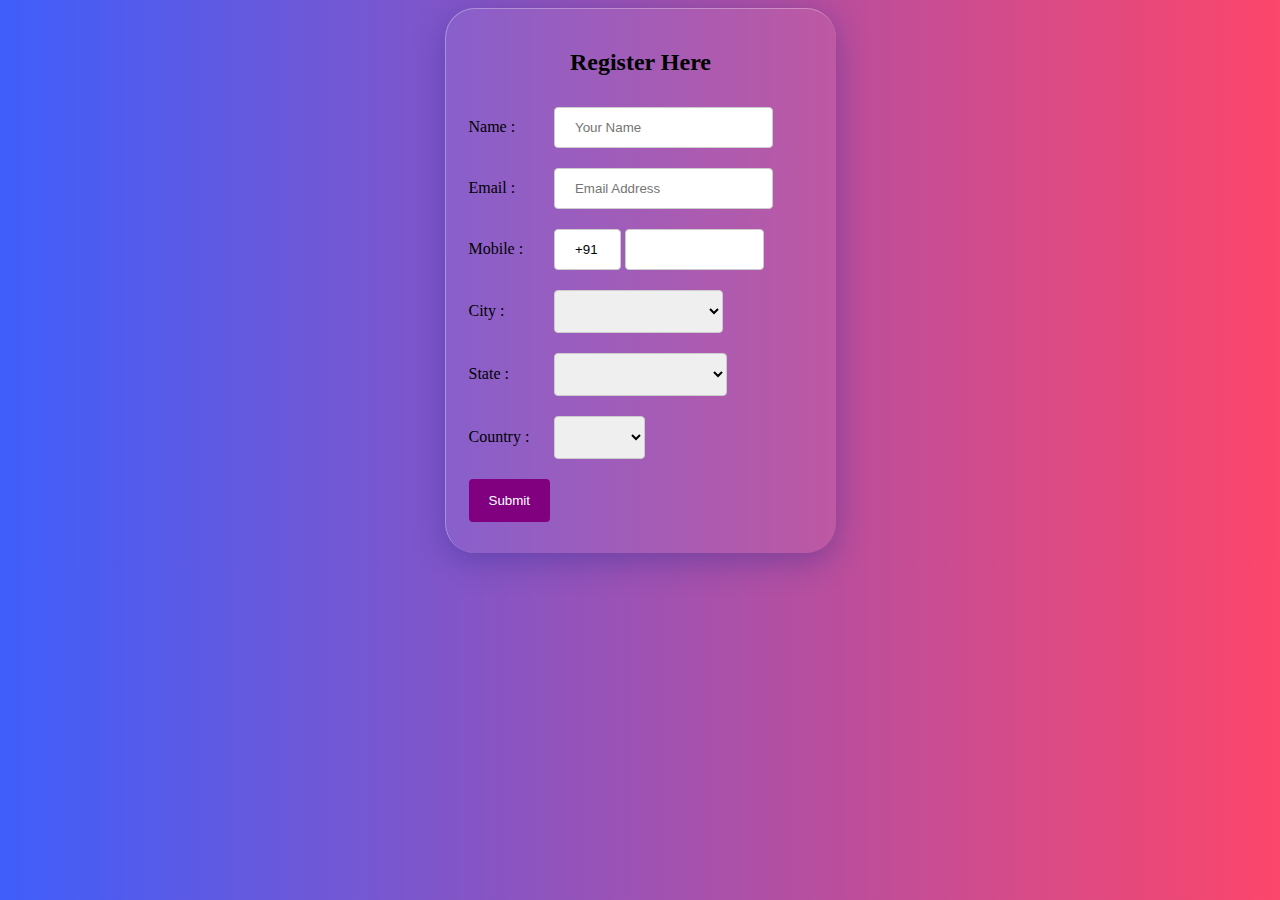
<file: Project Development Phase/Sprint-1/Register1.html>
<!DOCTYPE html>
<html>
<head>
	<title>Registration Form</title>
	<style>
		body{
			background: linear-gradient(to right, #3f5efb, #fc466b);
		}
		.contact-form{
			max-width: 350px;
			margin: auto;
			border-radius: 30px;
			background: rgba(255, 255, 255, 0.06);
			box-shadow: 0 8px 32px 0 rgba(31, 38, 135, 0.37);
			border-left: 1px solid rgba(255, 255, 255, 0.3);
			border-top: 1px solid rgba(255, 255, 255, 0.3);;
			padding: 20px;
		}
		input[type=text], select{
			width: 100;
			padding: 12px 20px;
			margin: 8px 0;
			display: inline-block;
			border: 1px solid #ccc;
			border-radius: 4px;
			box-sizing: border-box;
		}
		input[type=Submit]{
			width: 100%;
			background: purple;
			color: white;
			padding: 14px 20px;
			margin: 8px 0;
			border: none;
			border-radius: 4px;
			cursor: pointer;
		}
		h2{
			text-align: center;
		}
	</style>
</head>
<body>
	<div class="contact-form">
		<h2>Register Here</h2>
	<form>
		<table>
			<tr>
				<td>
					Name :
				</td>
				<td>
					<input type="text" placeholder="Your Name">
				</td>
			</tr>
			<tr>
				<td>
					Email :
				</td>
				<td>
					<!-input type="mail" placeholder="Emai Address">
					<label for="Email"></label>
					<input type="text" name="Email" placeholder="Email Address">
				</td>
			</tr>
			<tr>
				<td>
					Mobile :
				</td>
				<td>
					<input type="text" name="country code" value="+91" size="1"/>
					<input type="text" name="Mobile" size="10"/>
				</td>
			</tr>
			<tr>
				<td>
					City :
				</td>
				<td>
				<select name="City">
					<option value=""></option>
					<option value="Ariyalur">Ariyalur</option>
					<option value="Chengalpattu">Chengalpattu</option>
					<option value="Chennai">Chennai</option>
					<option value="Coimbatore">Coimbatore</option>
					<option value="Cuddalure">Cuddalure</option>
					<option value="Dharmapuri">Dharmapuri</option>
					<option value="Dindigul">Dindigul</option>
					<option value="Erode">Erode</option>
					<option value="Kallakurichi">Kallakurichi</option>
					<option value="Kanchipuram">Kanchipuram</option>
					<option value="Kanyakumari">Kanyakumari</option>
					<option value="Karur">Karur</option>
					<option value="Krishnagiri">Krishnagiri</option>
					<option value="Madurai">Madurai</option>
					<option value="Nagapattinam">Nagapattinam</option>
					<option value="Namakkal">Namakkal</option>
					<option value="Nilgiris">Nilgiris</option>
					<option value="perambalur">perambalur</option>
					<option value="pudukkottai">pudukkottai</option>
					<option value="Ramanathapuram">Ramanathapuram</option>
					<option value="Ranipet">Ranipet</option>
					<option value="Salem">Salem</option>
					<option value="Sivaganga">Sivaganga</option>
					<option value="Tenkasi">Tenkasi</option>
					<option value="Thanjavur">Thanjavur</option>
					<option value="Theni">Theni</option>
					<option value="Thoothukudi">Thoothukudi</option>
					<option value="Tiruchirappalli">Tiruchirappalli</option>
					<option value="Tirunelveli">Tirunelveli</option>
					<option value="Tirupathur">Tirupathur</option>
					<option value="Tiruppur">Tiruppur</option>
					<option value="Tiruvallur">Tiruvallur</option>
					<option value="Tiruvannamalai">Tiruvannamalai</option>
					<option value="Tiruvarur">Tiruvarur</option>
					<option value="Vellore">Vellore</option>
					<option value="Viluppuram">Viluppuram</option>
					<option value="Virudhunagar">Virudhunagar</option>
				</select>
			</td>
			</tr>
			<tr>
				<td>
					State :
				</td>
				<td>
					<select name="State">
						<option value=""></option>
						<option value="Andhra Pradesh">Andhra Pradesh</option>
						<option value="Arunacha Pradesh">Arunacha Pradesh</option>
						<option value="Assam">Assam</option>
						<option value="Bihar">Bihar</option>
						<option value="Chhattisgarh">Chhattisgarh</option>
						<option value="Goa">Goa</option>
						<option value="Gujarat">Gujarat</option>
						<option value="Haryana">Haryana</option>
						<option value="Himachal Pradesh">Himachal Pradesh</option>
						<option value="Jharkhand">Jharkhand</option>
						<option value="Karnataka">Karnataka</option>
						<option value="Kerala">Kerala</option>
						<option value="Madhya Pradesh">Madhya Pradesh</option>
						<option value="Maharashtra">Maharashtra</option>
						<option value="Manipur">Manipur</option>
						<option value="Meghalaya">Meghalaya</option>
						<option value="Mizoram">Mizoram</option>
						<option value="Nagaland">Nagaland</option>
						<option value="Odisha">Odisha</option>
						<option value="Punjab">Punjab</option>
						<option value="Rajasthan">Rajasthan</option>
						<option value="Sikkim">Sikkim</option>
						<option value="Tamil Nadu">Tamil Nadu</option>
						<option value="Telangana">Telangana</option>
						<option value="Tripura">Tripura</option>
						<option value="Uttar Pradesh">Uttar Pradesh</option>
						<option value="Uttarakhand">Uttarakhand</option>
						<option value="West Bengal">West Bengal</option>
					</select>
				</td>
			</tr>
			<tr>
				<td>
					Country :
				</td>
				<td>
					<select name="Country">
						<option value=""></option>
						<option value="India">India</option>
					</select>
				</td>
			</tr>
			<td>
				<input type="Submit" value="Submit">
			</td>
		</table>
	</form>
</div>
</body>
</html>
</file>
